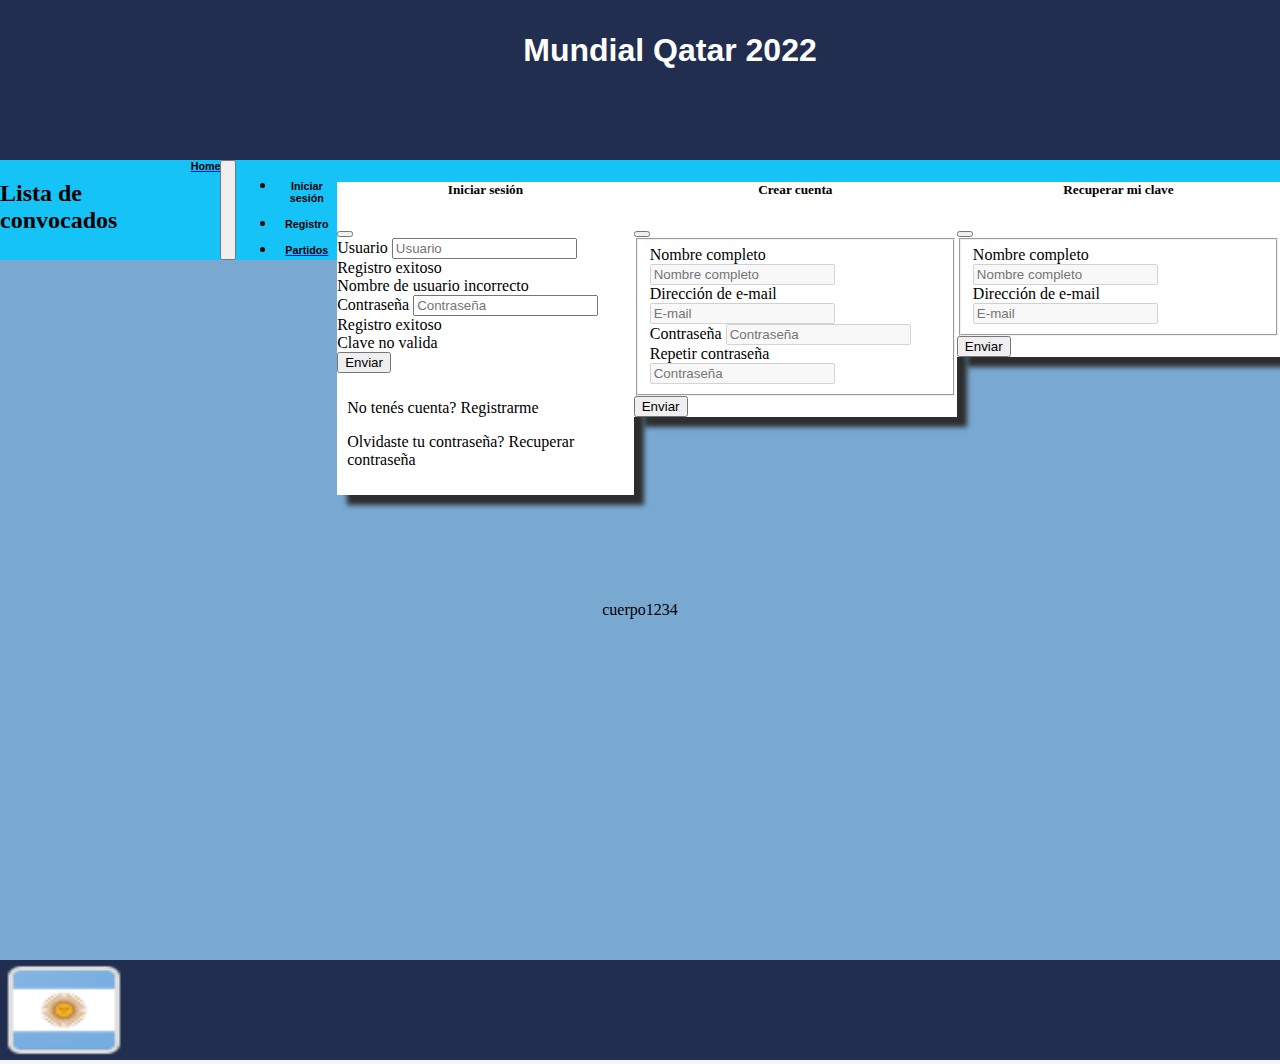
<file: Index.html>
<!DOCTYPE html>
<html lang="en">

<head>
    <meta charset="UTF-8">
    <meta http-equiv="X-UA-Compatible" content="IE=edge">
    <meta name="viewport" content="width=device-width, initial-scale=1.0">
    <title>Lista de convocados 2022</title>
    <link href="https://cdn.jsdelivr.net/npm/bootstrap@5.2.0/dist/css/bootstrap.min.css" rel="stylesheet"
          integrity="sha384-gH2yIJqKdNHPEq0n4Mqa/HGKIhSkIHeL5AyhkYV8i59U5AR6csBvApHHNl/vI1Bx" crossorigin="anonymous">
    <link rel="stylesheet" href="./estilos/main.css">
    
</head>

<body>
 
  <header class="header">   
    <h1> Mundial Qatar 2022</h1>
  </header>

   <nav class="navbar navbar-expand-lg">
        
        <div class="container-fluid" id="navBar">
            <h2> Lista de convocados</h2>
            <a class=" btn btn-outline" id="link" aria-current="page" href="./Index.html"><h6><b>Home</b></h6></a>
            
            <button class="navbar-toggler" type="button" data-bs-toggle="collapse" data-bs-target="#navbarNav"
                    aria-controls="navbarNav" aria-expanded="false" aria-label="Toggle navigation">
                <span class="navbar-toggler-icon"></span>
            </button>
            
            <div class="collapse navbar-collapse " id="navbarNav">
                <ul class="navbar-nav">
                    <li class="nav-item">
                        <a class="btn btn-outline" type="submit"
                           data-bs-toggle="modal" data-bs-target="#loginModal"><h6><b>Iniciar sesión</b></h6>
                        </a>
                    </li>
                    <li class="nav-item">
                        <a class="btn btn-outline" type="submit"
                           data-bs-toggle="modal" data-bs-target="#registroModal"><h6><b>Registro</b></h6>
                        </a>
                    </li>
                    <li class="nav-item">
                        <a class=" btn btn-outline" id="link" href="./partidos.html"><h6><b>Partidos</b></h6></a>
                    </li>

                </ul>
            </div>
            <!-- fin Barra Menu-->


            <!-- Modal -->
            <div class="modal fade" id="loginModal" data-bs-backdrop="static" data-bs-keyboard="false" tabindex="-1"
                 aria-labelledby="staticBackdropLabel" aria-hidden="true">
                <div class="modal-dialog ">
                    <div class="modal-content">
                        <div class="modal-header text-center">
                            <h5 class="modal-title w-100" id="loginLabel">Iniciar sesión</h5>
                            <button type="button" class="btn-close" data-bs-dismiss="modal" aria-label="Close"></button>
                        </div>
                        <div class="modal-body">
                            <div class="container-login ">
                                <form class="needs-validation">
                                    <label for="userid" class="formlabel">Usuario</label>
                                    <input type="text" class="form-control" id="userid" required placeholder="Usuario">
                                    <div class="valid-feedback">Registro exitoso</div>
                                    <div class="invalid-feedback">
                                        Nombre de usuario incorrecto
                                        <!-- mensaje con condiciones -->
                                    </div>
                                    <label for="passwordid" class="formlabel">Contraseña</label>
                                    <input type="text" class="form-control" id="passwordid" required
                                           placeholder="Contraseña">
                                    <div class="valid-feedback">
                                        Registro exitoso
                                    </div>
                                    <div class="invalid-feedback">
                                        Clave no valida
                                        <!-- mensaje con condiciones -->
                                    </div>
                                </form>
                            </div>
                        </div>
                        <div class="modal-footer">
                            <div class="row text-center">
                                <button type="submit" class="btn btn-primary"> Enviar
                                </button>
                                <div class="modal-contraseña">
                                    <p>No tenés cuenta?
                                        <a class="link" data-bs-target="#registroModal" data-bs-toggle="modal"
                                           data-bs-dismiss="modal">Registrarme</a>
                                    </p>
                                    <p> Olvidaste tu contraseña?
                                        <a class="link" data-bs-target="#recuperarClaveModal" data-bs-toggle="modal"
                                           data-bs-dismiss="modal">Recuperar contraseña</a>
                                    </p>
                                </div>
                            </div>
                        </div>
                    </div>
                </div>
            </div>
            <!-- Modal registro  -->
            <div class="modal fade" id="registroModal" data-bs-backdrop="static" data-bs-keyboard="false" tabindex="-1"
                 aria-labelledby="staticBackdropLabel" aria-hidden="true">
                <div class="modal-dialog modal-dialog-centered">
                    <div class="modal-content">
                        <div class="modal-header text-center">
                            <h5 class="modal-title w-100" id="registroLabel">Crear cuenta</h5>
                            <button type="button" class="btn-close" data-bs-dismiss="modal" aria-label="Close"></button>
                        </div>
                        <div class="modal-body">
                            <div class="container-registro ">
                                <form class="needs-validation">
                                    <fieldset disabled>
                                        <div class="mb-3">
                                            <label for="userName" class="form-label">Nombre completo</label>
                                            <input type="text" id="userName" class="form-control"
                                                   placeholder="Nombre completo">
                                        </div>
                                        <div class="mb-3">
                                            <label for="userEmail" class="form-label">Dirección de e-mail</label>
                                            <input type="email" class="form-control" id="userEmail"
                                                   aria-describedby="emailHelp"
                                                   placeholder="E-mail">

                                        </div>
                                        <div class="mb-3">
                                            <label for="userPassword1" class="form-label">Contraseña</label>
                                            <input type="password" class="form-control" id="userPassword1"
                                                   placeholder="Contraseña">
                                        </div>
                                        <div class="mb-3">
                                            <label for="userPassword2" class="form-label">Repetir contraseña</label>
                                            <input type="password" class="form-control" id="userPassword2"
                                                   placeholder="Contraseña">
                                        </div>
                                    </fieldset>
                                </form>
                            </div>
                        </div>
                        <div class="modal-footer">
                            <div class="row text-center">
                                <button type="submit" class="btn btn-primary"> Enviar</button>
                            </div>
                        </div>
                    </div>
                </div>
            </div>

            <!-- modal recupero contraseña -->

            <!-- Modal -->
            <div class="modal fade" id="recuperarClaveModal" data-bs-backdrop="static" data-bs-keyboard="false"
                 tabindex="-1" aria-labelledby="staticBackdropLabel" aria-hidden="true">
                <div class="modal-dialog ">
                    <div class="modal-content">
                        <div class="modal-header text-center">
                            <h5 class="modal-title w-100" id="recuperarClaveLabel">Recuperar mi clave</h5>
                            <button type="button" class="btn-close" data-bs-dismiss="modal" aria-label="Close"></button>
                        </div>
                        <div class="modal-body">
                            <div class="container-recupero">
                                <form class="needs-validation">
                                    <fieldset disabled>
                                        <div class="mb-3">
                                            <label for="userRecoveryName" class="form-label">Nombre completo</label>
                                            <input type="text" id="userRecoveryName" class="form-control"
                                                   placeholder="Nombre completo">
                                        </div>
                                        <div class="mb-3">
                                            <label for="userRecoveryEmail" class="form-label">Dirección de
                                                e-mail</label>
                                            <input type="email" class="form-control" id="userRecoveryEmail"
                                                   aria-describedby="emailHelp"
                                                   placeholder="E-mail">
                                        </div>
                                    </fieldset>
                                </form>
                            </div>
                        </div>
                        <div class="modal-footer">
                            <div class="row text-center">
                                <button type="submit" class="btn btn-primary"> Enviar </button>
                            </div>
                        </div>
                    </div>
                </div>
            </div>
        </div>
    </nav>

    <script src="https://cdn.jsdelivr.net/npm/bootstrap@5.2.0/dist/js/bootstrap.bundle.min.js"
            integrity="sha384-A3rJD856KowSb7dwlZdYEkO39Gagi7vIsF0jrRAoQmDKKtQBHUuLZ9AsSv4jD4Xa"
            crossorigin="anonymous"></script>



    <main class="main">
        cuerpo
        <section class="section">1 </section >
        <section class="section">2 </section >
        <section class="section">3 </section >
        <section class="section">4 </section >

 </main>
 <footer class="footer">
     <img src="./estilos/Imagenes /argentina.png" alt="Bandera argentina">
 </footer>

</body>
</html>
</file>
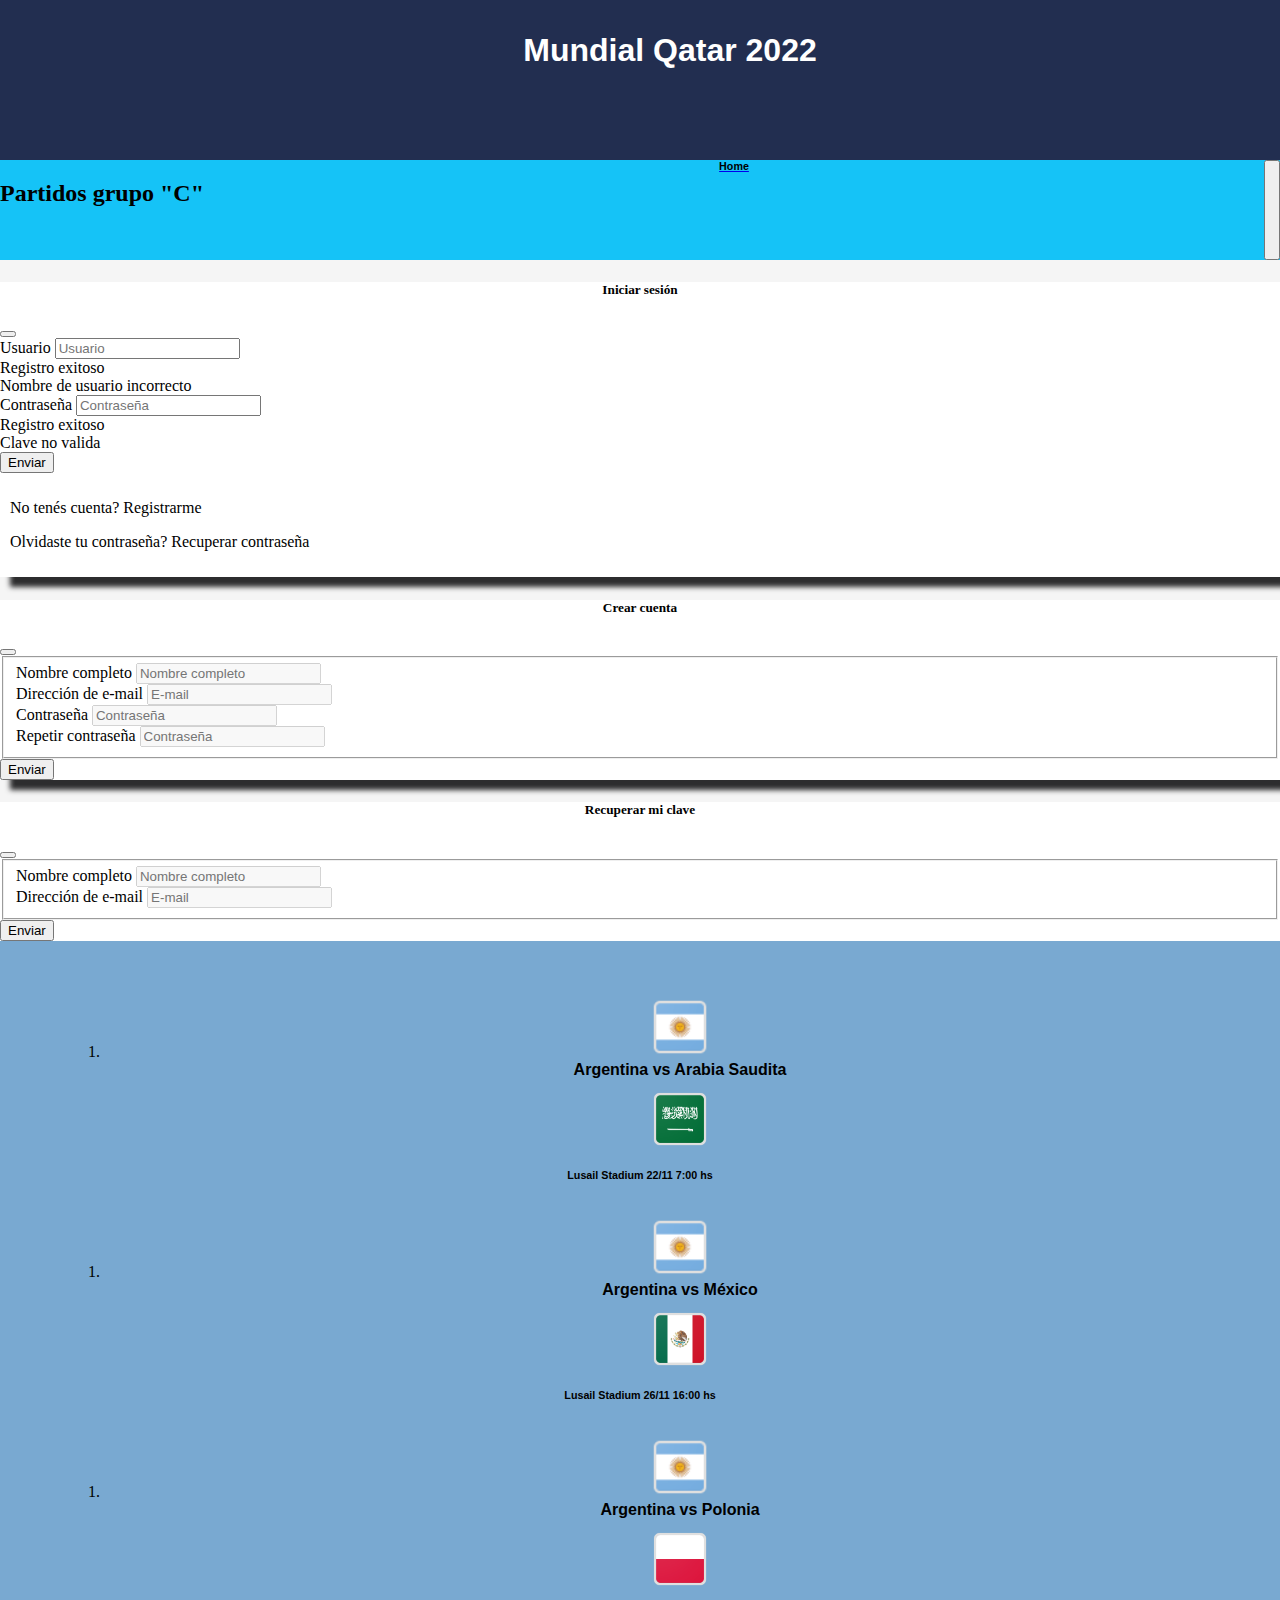
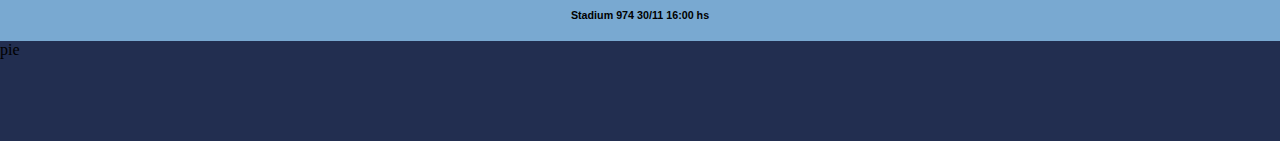
<file: partidos.html>
<!DOCTYPE html>
<html lang="en">

<head>
    <meta charset="UTF-8">
    <meta http-equiv="X-UA-Compatible" content="IE=edge">
    <meta name="viewport" content="width=device-width, initial-scale=1.0">
    <title>Lista de convocados 2022</title>
    <link href="https://cdn.jsdelivr.net/npm/bootstrap@5.2.0/dist/css/bootstrap.min.css" rel="stylesheet"
          integrity="sha384-gH2yIJqKdNHPEq0n4Mqa/HGKIhSkIHeL5AyhkYV8i59U5AR6csBvApHHNl/vI1Bx" crossorigin="anonymous">
    <link rel="stylesheet" href="./estilos/main.css">
    
</head>
<body>
    <header class="header" >
        <h1> Mundial Qatar 2022</h1>
    </header>
    <nav class="navbar navbar-expand-lg " >
        
        <div class="container-fluid" id="navBarP">
            <h2> Partidos grupo "C"</h2>
            <a class=" btn btn-outline" id="link" aria-current="page" href="./Index.html"><h6><b>Home</b></h6></a>
            <button class="navbar-toggler" type="button" data-bs-toggle="collapse" data-bs-target="#navbarNav"
                    aria-controls="navbarNav" aria-expanded="false" aria-label="Toggle navigation">
                <span class="navbar-toggler-icon"></span>
            </button>
                
            </div>          


            <!-- Modal -->
            <div class="modal fade" id="loginModal" data-bs-backdrop="static" data-bs-keyboard="false" tabindex="-1"
                 aria-labelledby="staticBackdropLabel" aria-hidden="true">
                <div class="modal-dialog ">
                    <div class="modal-content">
                        <div class="modal-header text-center">
                            <h5 class="modal-title w-100" id="loginLabel">Iniciar sesión</h5>
                            <button type="button" class="btn-close" data-bs-dismiss="modal" aria-label="Close"></button>
                        </div>
                        <div class="modal-body">
                            <div class="container-login ">
                                <form class="needs-validation">
                                    <label for="userid" class="formlabel">Usuario</label>
                                    <input type="text" class="form-control" id="userid" required placeholder="Usuario">
                                    <div class="valid-feedback">Registro exitoso</div>
                                    <div class="invalid-feedback">
                                        Nombre de usuario incorrecto
                                        <!-- mensaje con condiciones -->
                                    </div>
                                    <label for="passwordid" class="formlabel">Contraseña</label>
                                    <input type="text" class="form-control" id="passwordid" required
                                           placeholder="Contraseña">
                                    <div class="valid-feedback">
                                        Registro exitoso
                                    </div>
                                    <div class="invalid-feedback">
                                        Clave no valida
                                        <!-- mensaje con condiciones -->
                                    </div>
                                </form>
                            </div>
                        </div>
                        <div class="modal-footer">
                            <div class="row text-center">
                                <button type="submit" class="btn btn-primary"> Enviar
                                </button>
                                <div class="modal-contraseña">
                                    <p>No tenés cuenta?
                                        <a class="link" data-bs-target="#registroModal" data-bs-toggle="modal"
                                           data-bs-dismiss="modal">Registrarme</a>
                                    </p>
                                    <p> Olvidaste tu contraseña?
                                        <a class="link" data-bs-target="#recuperarClaveModal" data-bs-toggle="modal"
                                           data-bs-dismiss="modal">Recuperar contraseña</a>
                                    </p>
                                </div>
                            </div>
                        </div>
                    </div>
                </div>
            </div>
            <!-- Modal registro  -->
            <div class="modal fade" id="registroModal" data-bs-backdrop="static" data-bs-keyboard="false" tabindex="-1"
                 aria-labelledby="staticBackdropLabel" aria-hidden="true">
                <div class="modal-dialog modal-dialog-centered">
                    <div class="modal-content">
                        <div class="modal-header text-center">
                            <h5 class="modal-title w-100" id="registroLabel">Crear cuenta</h5>
                            <button type="button" class="btn-close" data-bs-dismiss="modal" aria-label="Close"></button>
                        </div>
                        <div class="modal-body">
                            <div class="container-registro ">
                                <form class="needs-validation">
                                    <fieldset disabled>
                                        <div class="mb-3">
                                            <label for="userName" class="form-label">Nombre completo</label>
                                            <input type="text" id="userName" class="form-control"
                                                   placeholder="Nombre completo">
                                        </div>
                                        <div class="mb-3">
                                            <label for="userEmail" class="form-label">Dirección de e-mail</label>
                                            <input type="email" class="form-control" id="userEmail"
                                                   aria-describedby="emailHelp"
                                                   placeholder="E-mail">

                                        </div>
                                        <div class="mb-3">
                                            <label for="userPassword1" class="form-label">Contraseña</label>
                                            <input type="password" class="form-control" id="userPassword1"
                                                   placeholder="Contraseña">
                                        </div>
                                        <div class="mb-3">
                                            <label for="userPassword2" class="form-label">Repetir contraseña</label>
                                            <input type="password" class="form-control" id="userPassword2"
                                                   placeholder="Contraseña">
                                        </div>
                                    </fieldset>
                                </form>
                            </div>
                        </div>
                        <div class="modal-footer">
                            <div class="row text-center">
                                <button type="submit" class="btn btn-primary"> Enviar</button>
                            </div>
                        </div>
                    </div>
                </div>
            </div>

            <!-- modal recupero contraseña -->

            <!-- Modal -->
            <div class="modal fade" id="recuperarClaveModal" data-bs-backdrop="static" data-bs-keyboard="false"
                 tabindex="-1" aria-labelledby="staticBackdropLabel" aria-hidden="true">
                <div class="modal-dialog ">
                    <div class="modal-content">
                        <div class="modal-header text-center">
                            <h5 class="modal-title w-100" id="recuperarClaveLabel">Recuperar mi clave</h5>
                            <button type="button" class="btn-close" data-bs-dismiss="modal" aria-label="Close"></button>
                        </div>
                        <div class="modal-body">
                            <div class="container-recupero">
                                <form class="needs-validation">
                                    <fieldset disabled>
                                        <div class="mb-3">
                                            <label for="userRecoveryName" class="form-label">Nombre completo</label>
                                            <input type="text" id="userRecoveryName" class="form-control"
                                                   placeholder="Nombre completo">
                                        </div>
                                        <div class="mb-3">
                                            <label for="userRecoveryEmail" class="form-label">Dirección de
                                                e-mail</label>
                                            <input type="email" class="form-control" id="userRecoveryEmail"
                                                   aria-describedby="emailHelp"
                                                   placeholder="E-mail">
                                        </div>
                                    </fieldset>
                                </form>
                            </div>
                        </div>
                        <div class="modal-footer">
                            <div class="row text-center">
                                <button type="submit" class="btn btn-primary"> Enviar </button>
                            </div>
                        </div>
                    </div>
                </div>
            </div>
        </div>
    </nav>

 





    <main class="mainPartidos">        
         <div class="list-group">            
            <ol class="list-group-item d-flex justify-content-between align-items-center">
              <li class="d-flex ">
                <img src="./estilos/Imagenes /argentina.png" alt="Bandera Argentina">
                <h4>Argentina vs Arabia Saudita</h4>
                <img src="./estilos/Imagenes /arabiaSaudita.png" alt="Bandera Arabia Saudita">                                
              </li>                           
            </ol> 
            <div class="infoPartido"> <h6>Lusail Stadium  22/11 7:00 hs</h6></div>
            
            
            <ol class="list-group-item d-flex justify-content-between align-items-center">
                <li class="d-flex ">                
                <img src="./estilos/Imagenes /argentina.png" alt="Bandera Argentina">
                <h4>Argentina vs México </h4>
                <img src="./estilos/Imagenes /mexico.png" alt="Bandera México">                
               </li> 
            </ol>
            <div class="infoPartido"> <h6>Lusail Stadium  26/11 16:00 hs</h6></div>


            <ol class="list-group-item d-flex justify-content-between align-items-center">
                <li class="d-flex ">               
                <img src="./estilos/Imagenes /argentina.png" alt="Bandera Argentina">
                <h4>Argentina vs Polonia</h4>
                <img src="./estilos/Imagenes /polonia.png" alt="Bandera Polonia">
                </li>                
            </ol>
             <div class="infoPartido"> <h6>Stadium 974 30/11 16:00 hs</h6></div>
          </div>
     </div>

    </main>
    <footer class="footer">
        pie
    </footer>
</body>
</html>
</file>
<file: estilos/main.css>
body{
  /* background-image: url(../estilos/qatar-2022-994406.jpeg);  */
/*   background-size: cover;
  background-repeat: no-repeat ;
  background-position: center;
  object-fit: fill;
  width: 100vw; */
  background-color: whitesmoke;
  width: 100%;
  margin: 0;
}
.header{
  background-color: #222E50; 
  width: 100%;
  height: 100px;
  padding: 30px;
  margin: 0;
}


h1{
  color: white;     
  font-family: 'Franklin Gothic Medium', 'Arial Narrow', Arial, sans-serif;  
  text-align: center;
  margin-top: 2px;
}
h6,h4{
  color: black;     
  font-family: 'Franklin Gothic Medium', 'Arial Narrow', Arial, sans-serif;  
  text-align: center; 
  margin-top: 0px;
  margin-bottom: 10px;
  

}
.navBar{
  background-color: rgb(21, 195, 247);
  width: 100%;
  height: 100%;
  display: flex;
  justify-content: space-between;
  align-items: center;
  margin-top:0;  
  padding: 0;
}

#navBarP{
  background-color: rgb(21, 195, 247);
  width: 100%;
  height: 100px;
  display: flex;
  justify-content: space-between;
  margin-top: 0px;
  margin-bottom: 10px;
  padding: 0;
}

.container-fluid{
  background-color: rgb(21, 195, 247);
  width: 100%;
  height: 100px;
  display: flex;
  justify-content: space-between;

}

.main{
  background-color: #79A9D1;
  width: 100%;
  height: calc(100vh - 200px);
  display: flex;
  justify-content: center;
  align-items: center;
  
}

.mainPartidos{
  background-color: #79A9D1;
  width: 100%;
  height: calc(100vh - 200px);
  display: flex;
  justify-content: center;
  align-items: center;
  margin:0 auto;

}


.footer{
 background-color: #222E50; 
  width: 100%;
  height: 100px;
}
.footer img{
  width: 10%;
  height: 100px;

}

.modal-content{
  background-color: rgb(255, 255, 255);
  box-shadow: 10px 10px 5px rgb(45, 45, 46);
   
}



#loginModalLabel{
   font-weight: bolder;
   text-shadow: 1px 1px 1px rgb(34, 33, 2);
      
}
.modal-footer{

 width: 100%;
 margin-bottom: 0px;
 display: flex;
 
}
.modal-contraseña{
padding: 10px;
   
}
.modal-title{
text-align: center;
width: 100%;
}



.list-group{
text-align: center;
justify-content: space-between;
width: 90%;
margin: auto;
align-items: center;
align-content: center;
border-radius: 0px;
padding-top:10px ;

}

.d-flex{
  width: 100%;
  justify-content: space-between;
  align-items: center;
  padding-top:10px ;

}

.list-group img{
  width: 60px;
}
</file>
